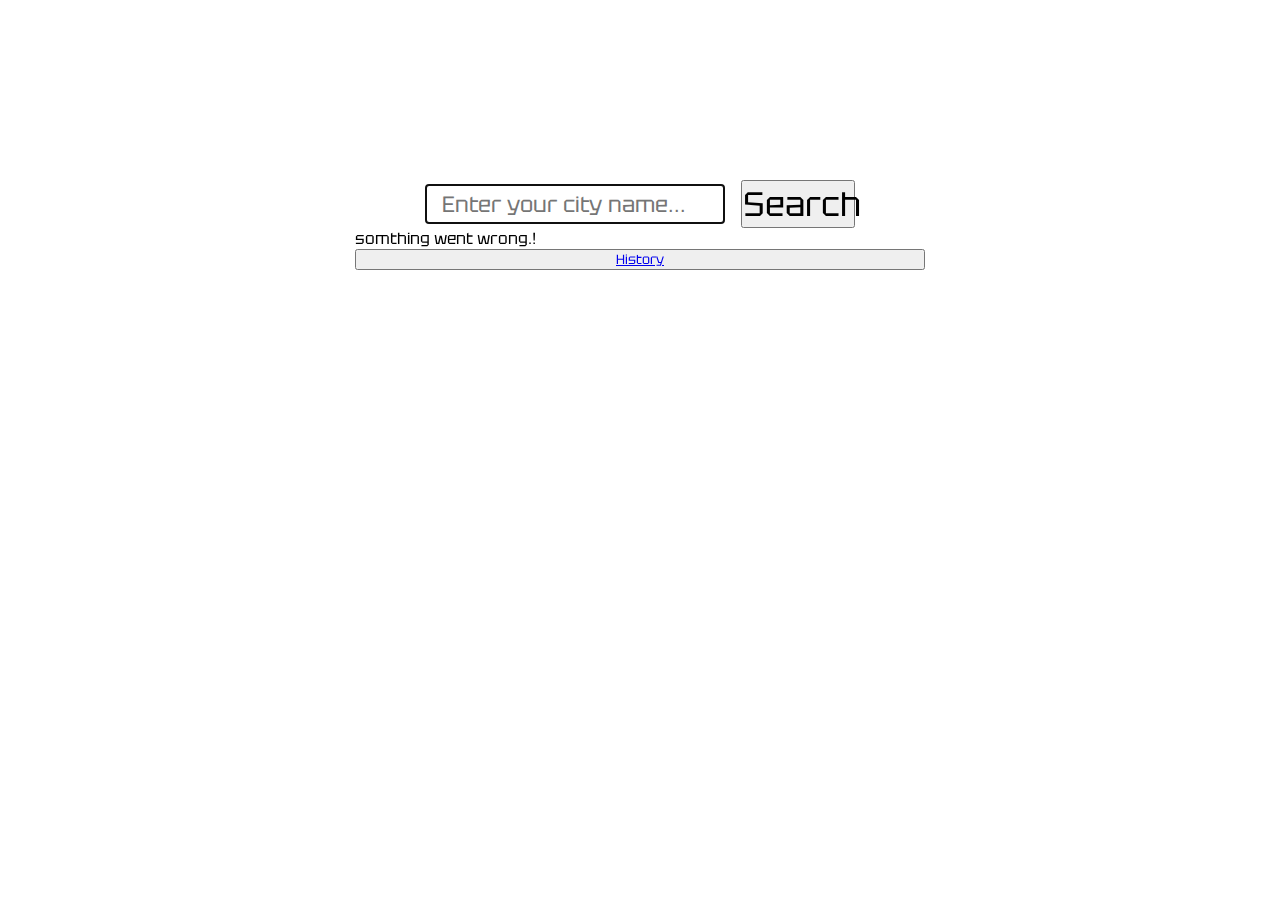
<file: index.html>
<!DOCTYPE html>
<html lang="en">
<head>
    <meta charset="UTF-8">
    <meta name="viewport" content="width=device-width, initial-scale=1.0">
    <title>Weather App</title>
    <link rel="stylesheet" href="style.css">
    <link rel="icon" href="https://cdn.jim-nielsen.com/ios/512/weather-2021-12-07.png   " type="image/png">
    <link rel="stylesheet" href="https://cdnjs.cloudflare.com/ajax/libs/font-awesome/6.4.0/css/all.min.css" integrity="sha512-iecdLmaskl7CVkqkXNQ/ZH/XLlvWZOJyj7Yy7tcenmpD1ypASozpmT/E0iPtmFIB46ZmdtAc9eNBvH0H/ZpiBw==" crossorigin="anonymous" referrerpolicy="no-referrer" />
    
</head>
<body>
    <div class="main">
        <div class="box">
            <div class="watch"></div>
            <div class="upper">
                <input class="enterPlace" type="text" placeholder="Enter your city name..." autofocus>
                <!-- <i id="search-bar" class="fa-solid fa-magnifying-glass"></i> -->
                <button id="searchBtn">Search</button>
            </div>
            <div class="info"></div>
            <button id="histW"><a href="history.html">History</a></button>
        </div>
    </div>
   
    <script src="script.js"></script>
</body>
</html>
</file>
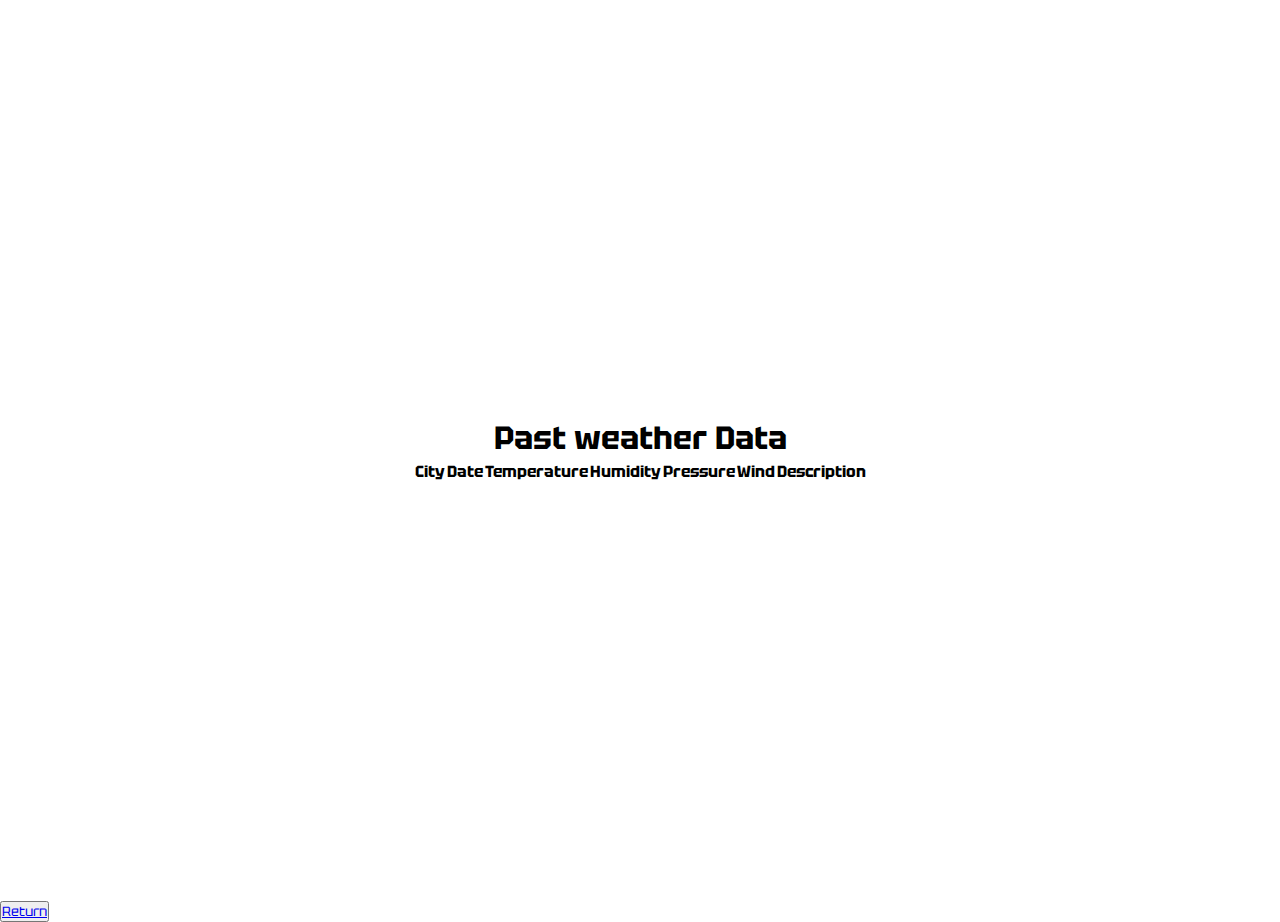
<file: history.html>
<!DOCTYPE html>
<html lang="en">
<head>
    <meta charset="UTF-8">
    <meta name="viewport" content="width=device-width, initial-scale=1.0">
    <title>Past Data</title>
    <link rel="stylesheet" href="style.css">
</head>
<body>
    <div class="main">
        <h1>Past weather Data</h1>
        <table id="dataTable">
            <thead>
                <tr>
                    <th>City</th>
                    <th>Date</th>
                    <th>Temperature</th>
                    <th>Humidity</th>
                    <th>Pressure</th>
                    <th>Wind</th>
                    <th>Description</th>
                </tr>
            </thead>
            <tbody class="pastHis">
                <!-- Data rows will be added here -->
            </tbody>
        </table>
    </div> 

    <button><a href="index.html">Return</a></button>

    <script src="script2.js"></script>
</body>
</html>
</file>
<file: style.css>
@import url('https://fonts.googleapis.com/css2?family=Tektur&display=swap');
*{
    margin: 0;
    padding: 0;
    font-family: 'Tektur', cursive;
    box-sizing: border-box;
}
h4{
    margin-top: -2.5rem;
}
p{
    font-weight: bold;
    margin-top: 0.5rem;
    font-size: 23px;
}
.main{
    height: 100vh;
    display: flex;
    flex-direction: column;
    justify-content: center;
    background-image:url("https://www.survivingwithandroid.com/wp-content/uploads/2014/11/android_weather_app.jpg   ");
    align-items: center;
    background-size: cover;

}

.box{
    width: 570px;
    height: 780px;
    border-radius: 18px;
    display: flex;
    flex-direction: column;
}
.upper{
    display: flex;
    justify-content: center;
    align-items: center;
    margin-top: 5rem;
}
.enterPlace {
    font-size: 22px;
    padding-left: 1rem;
    background:none;
    border: none;
    border: 1px solid #555;
    height: 40px;
    width: 300px;    
}
/* button{
    width: 20%;
    font-size: 34px;
    margin-left: 1rem;  
} */

#searchBtn{
    width: 20%;
    font-size: 34px;
    margin-left: 1rem;  
}
#searchButton:hover{
    cursor: pointer;
    color: darkgray;
    font-size: 30px;

}
.watch {
    height: 40px;
    display: flex;
    align-items: center;
    font-size: 20px;
    justify-content: center;
}
.imageJs{
    width: 200px;
    height: 200px;
}
.heading{
    font-size: 40px;
    font-weight: bold;
}
.temperature{
    font-size: 100px;
    margin-top: 1.5rem;
    font-weight: 600;
}
.min-max {
    display: flex;
    margin-top: 2rem;
    flex-direction: column;
    justify-content: center;
    align-items: center;
}
#weat{
    display: flex;

}
.extra{
    height: 100px;
    width: 133px;
}
</file>
